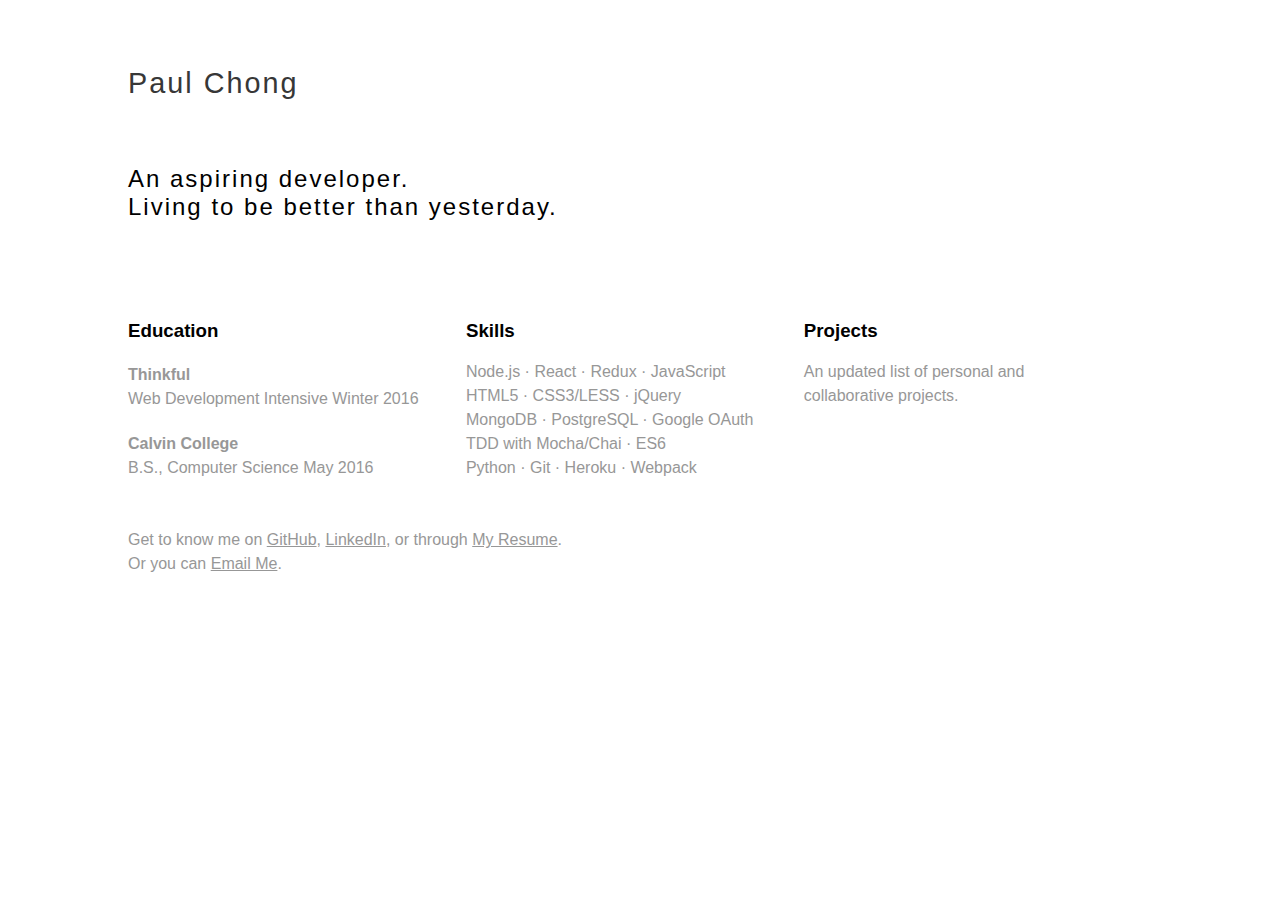
<file: index.html>
<!DOCTYPE html>
<html>
<head>
	<title>Paul Chong</title>
	<link rel="stylesheet" href="./css/index.css"/>
</head>
<body>
	<section class="container">
		<header class="site-wide">
			<h1 class="site-title">
				<a href="/my-portfolio-2">Paul Chong</a>
			</h1>
		</header>
		<section class="header-content">
			<h2>
				An aspiring developer.
				<br>
				Living to be better than yesterday.
			</h2>
		</section>
	</section>

	<section class="content-container">
		<ol>
			<li class="content-list-item">
				<h3 class="content-header">Education</h3>
				<section class="education-content content-list-section">
					<h4>Thinkful</h4> 
					<p>Web Development Intensive <span class="education-date">Winter 2016</span></p>
					<h4>Calvin College</h4>
					<p>B.S., Computer Science <span class="education-date">May 2016<span></p>
				</section>
				
			</li>

			<li class="content-list-item">	
				<h3 class="content-header">Skills</h3>
				<section class="content-list-section">
					<ul class="skills-list">
						<li>Node.js · React · Redux · JavaScript</li>
						<li>HTML5 · CSS3/LESS · jQuery</li>
						<li>MongoDB · PostgreSQL · Google OAuth</li>
						<li>TDD with Mocha/Chai · ES6</li>
						<li>Python · Git · Heroku · Webpack</li>
					</ul>
				</section>
			</li>

			<li class="content-list-item">
				<h3 class="content-header">Projects</h3>
				<section class="content-list-section">
					<p><a href="./projects.html" class="projects-description">An updated list of personal and collaborative projects.</a></p>
				</section>
			</li>
	</section>

	<footer>
		<p>Get to know me on <a href="https://www.github.com/phc5" target="_blank">GitHub</a>, <a href="https://www.linkedin.com/in/paulhchong" target="_blank">LinkedIn</a>, or through <a href="./assets/PaulChongResume.pdf" target="_blank">My Resume</a>.</p>
		<p>Or you can <a href="mailto:paulhyunchong@gmail.com">Email Me</a>.</p>
	</footer>
</body>
</html>
</file>
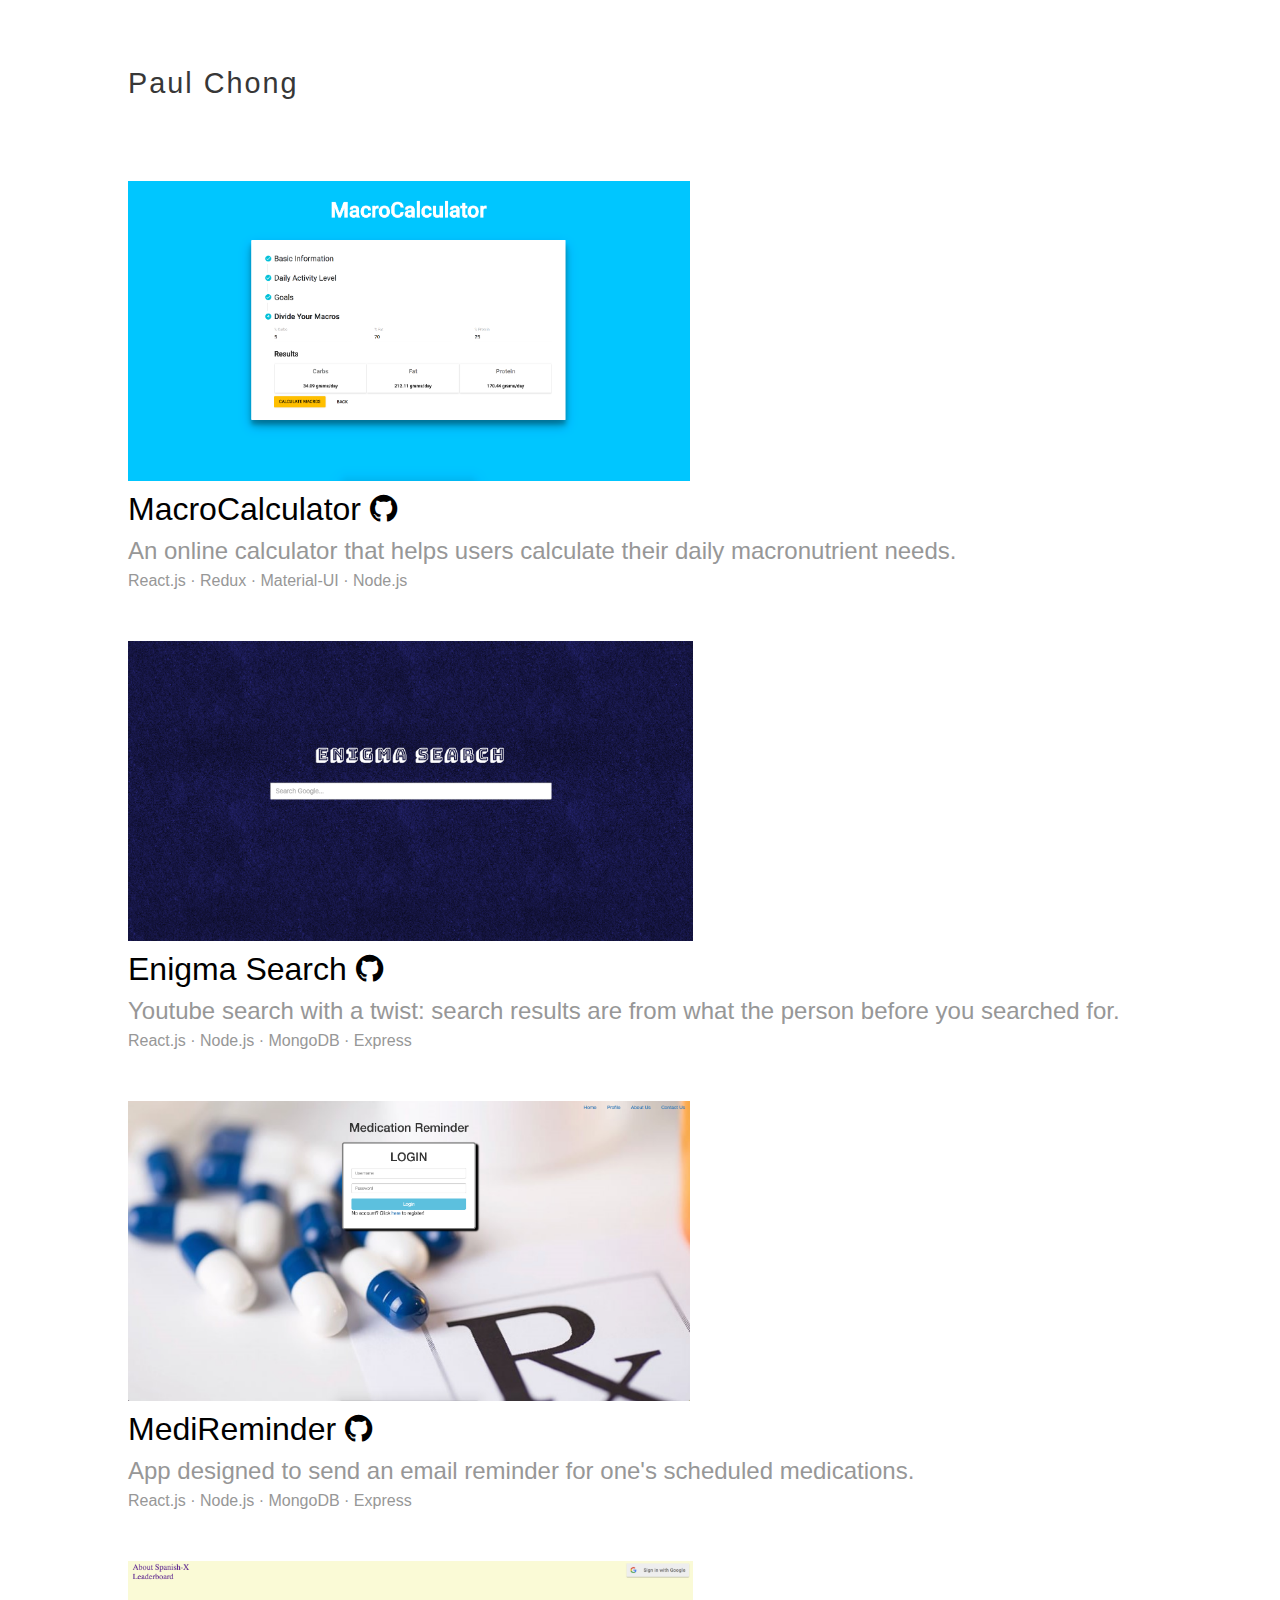
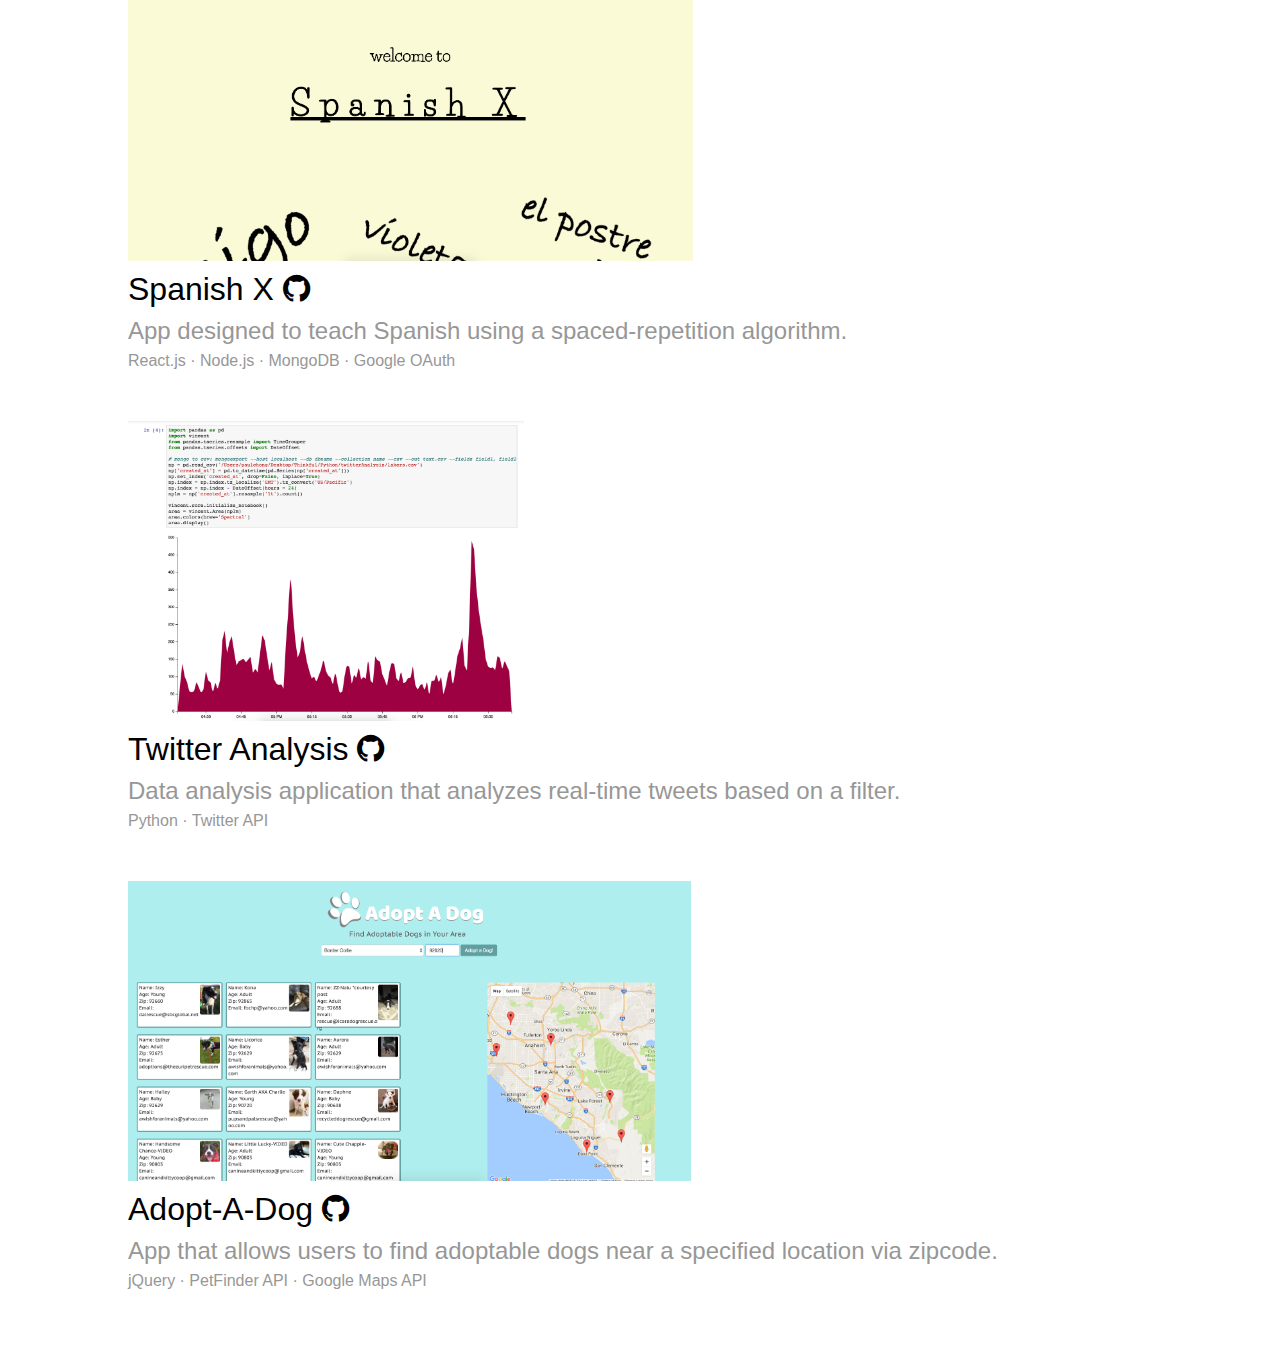
<file: projects.html>
<!DOCTYPE html>
<html>
<head>
	<meta charset="UTF-8">
	<title>Paul Chong's Projects</title>
	<link rel="stylesheet" href="./css/index.css"/>
	<link rel="stylesheet" href="./css/projects.css"/>
	<link rel="stylesheet" href="https://maxcdn.bootstrapcdn.com/font-awesome/4.6.1/css/font-awesome.min.css">
</head>
<body>
	<section class="container">
		<header class="site-wide">
			<h1 class="site-title">
				<a href="/my-portfolio-2">Paul Chong</a>
			</h1>
		</header>
	</section>

	<section class="content-container">
		<ul>
			<li class="project">
				<a href="https://macrocalculator.herokuapp.com/#/" target="_blank">
					<img class="project-img" src="./assets/img/macrocalculator.png" />
				</a>
				<section class="project-content">
					<p class="project-title">MacroCalculator
						<a href="https://github.com/phc5/fitness" target="_blank">
							<span class="github fa fa-github"></span>
						</a>
					</p>
					<p class="description">An online calculator that helps users calculate their daily macronutrient needs.</p>
					<p class="description tech">React.js · Redux · Material-UI · Node.js </p>
				</section>
			</li>

			<li class="project">
				<a href="https://enigma-search.herokuapp.com/#/" target="_blank">
					<img class="project-img" src="./assets/img/enigma.png" />
				</a>
				<section class="project-content">
					<p class="project-title">Enigma Search
						<a href="https://github.com/phc5/next-search" target="_blank">
							<span class="github fa fa-github"></span>
						</a>
					</p>
					<p class="description">Youtube search with a twist: search results are from what the person before you searched for.</p>
					<p class="description tech">React.js · Node.js · MongoDB · Express</p>
				</section>
			</li>

			<li class="project">
				<a href="https://medireminder.herokuapp.com/#/" target="_blank">
					<img class="project-img" src="./assets/img/medireminder.png" />
				</a>
				<section class="project-content">
					<p class="project-title">MediReminder
						<a href="https://github.com/phc5/medication-reminder" target="_blank">
							<span class="github fa fa-github"></span>
						</a>
					</p>
					<p class="description">App designed to send an email reminder for one's scheduled medications.</p>
					<p class="description tech">React.js · Node.js · MongoDB · Express</p>
				</section>
			</li>

			<li class="project">
				<a href="https://spanishx.herokuapp.com/#/" target="_blank">
					<img class="project-img" src="./assets/img/spanishx.png" />
				</a>
				<section class="project-content">
					<p class="project-title">Spanish X
						<a href="https://github.com/phc5/spanish-x" target="_blank">
							<span class="github fa fa-github"></span>
						</a>
					</p>
					<p class="description">App designed to teach Spanish using a spaced-repetition algorithm.</p>
					<p class="description tech">React.js · Node.js · MongoDB · Google OAuth</p>
				</section>
			</li>

			<li class="project">
				<a href="https://github.com/phc5/python-flex-week" target="_blank">
					<img class="project-img" src="./assets/img/twitter.png" />
				</a>
				<section class="project-content">
					<p class="project-title">Twitter Analysis
						<a href="https://github.com/phc5/python-flex-week" target="_blank">
							<span class="github fa fa-github"></span>
						</a>
					</p>
					<p class="description">Data analysis application that analyzes real-time tweets based on a filter.</p>
					<p class="description tech">Python · Twitter API</p>
				</section>
			</li>

			<li class="project">
				<a href="https://github.com/phc5/dog-finder" target="_blank">
					<img class="project-img" src="./assets/img/adopt-a-dog.png" />
				</a>
				<section class="project-content">
					<p class="project-title">Adopt-A-Dog
						<a href="https://github.com/phc5/dog-finder" target="_blank">
							<span class="github fa fa-github"></span>
						</a>
					</p>
					<p class="description">App that allows users to find adoptable dogs near a specified location via zipcode.</p>
					<p class="description tech">jQuery · PetFinder API · Google Maps API</p>
				</section>
			</li>
		</ul>
	</section>
</body>
</html>
</file>
<file: css/index.css>
body {
	font-family: 'Helvetica';
}

h3 {
	font-weight: 600;
}

h2 {
	font-weight: 200;
}


footer {
	max-width: 1024px;
    margin-left: auto;
    margin-right: auto;
}

footer p {
	margin: 0;
	color: #979797;
    line-height: 1.5;
}

footer a {
	color: #979797;
}

footer a:hover {
	color: #373737;
}


.education-content h4 {
	margin-bottom: 0;
}

.education-content p {
	margin-top: 0;
}

.container {
	max-width: 1024px;
    margin-left: auto;
    margin-right: auto;
    letter-spacing: 2px;
}

.site-title a {
	text-decoration: none;
    color: #373737;
    font-weight: 100;
    font-size: .9em;
}

.site-wide {
	margin: 4em auto;
}

.header-content {
	margin: 0 0 4em 0;
}

.content-container {
	max-width: 1024px;
    margin-left: auto;
    margin-right: auto;
    display:flex;
    justify-content: space-between;
    flex-wrap:wrap;
}

.content-container ol {
	width: 100%;
	padding-left: 0;
}

.content-list-item {
	float:left;
	display: block;
	margin-right: 3%;
    width: 30%;
    margin-bottom: 1em;
}

.content-list-section {
	color: #979797;
	line-height: 1.5;
}
}



.education-date {
	font-size: 12px;
}

.skills-list {
	list-style: none;
	padding-left: 0;
}

.projects-description {
	color: #979797;
	text-decoration: none;
}

.projects-description:hover {
	color: black;
	cursor:pointer;
}
</file>
<file: css/projects.css>
ul {
	padding-left: 0;
}

.github {
	color: black;
}

.github:hover {
	color: #33348e;
}

.project {
	list-style: none;
	margin-bottom: 3em;
}

.project-img {
	height: 300px;
}

.project-title {
	font-size: 2em;
	margin: 0;
}

.description {
	margin: 0;
	font-size: 1.5em;
	color: #979797;
}

.tech {
	font-size: 1em;
}

.project-content {
	line-height: 1.5;
}
</file>
